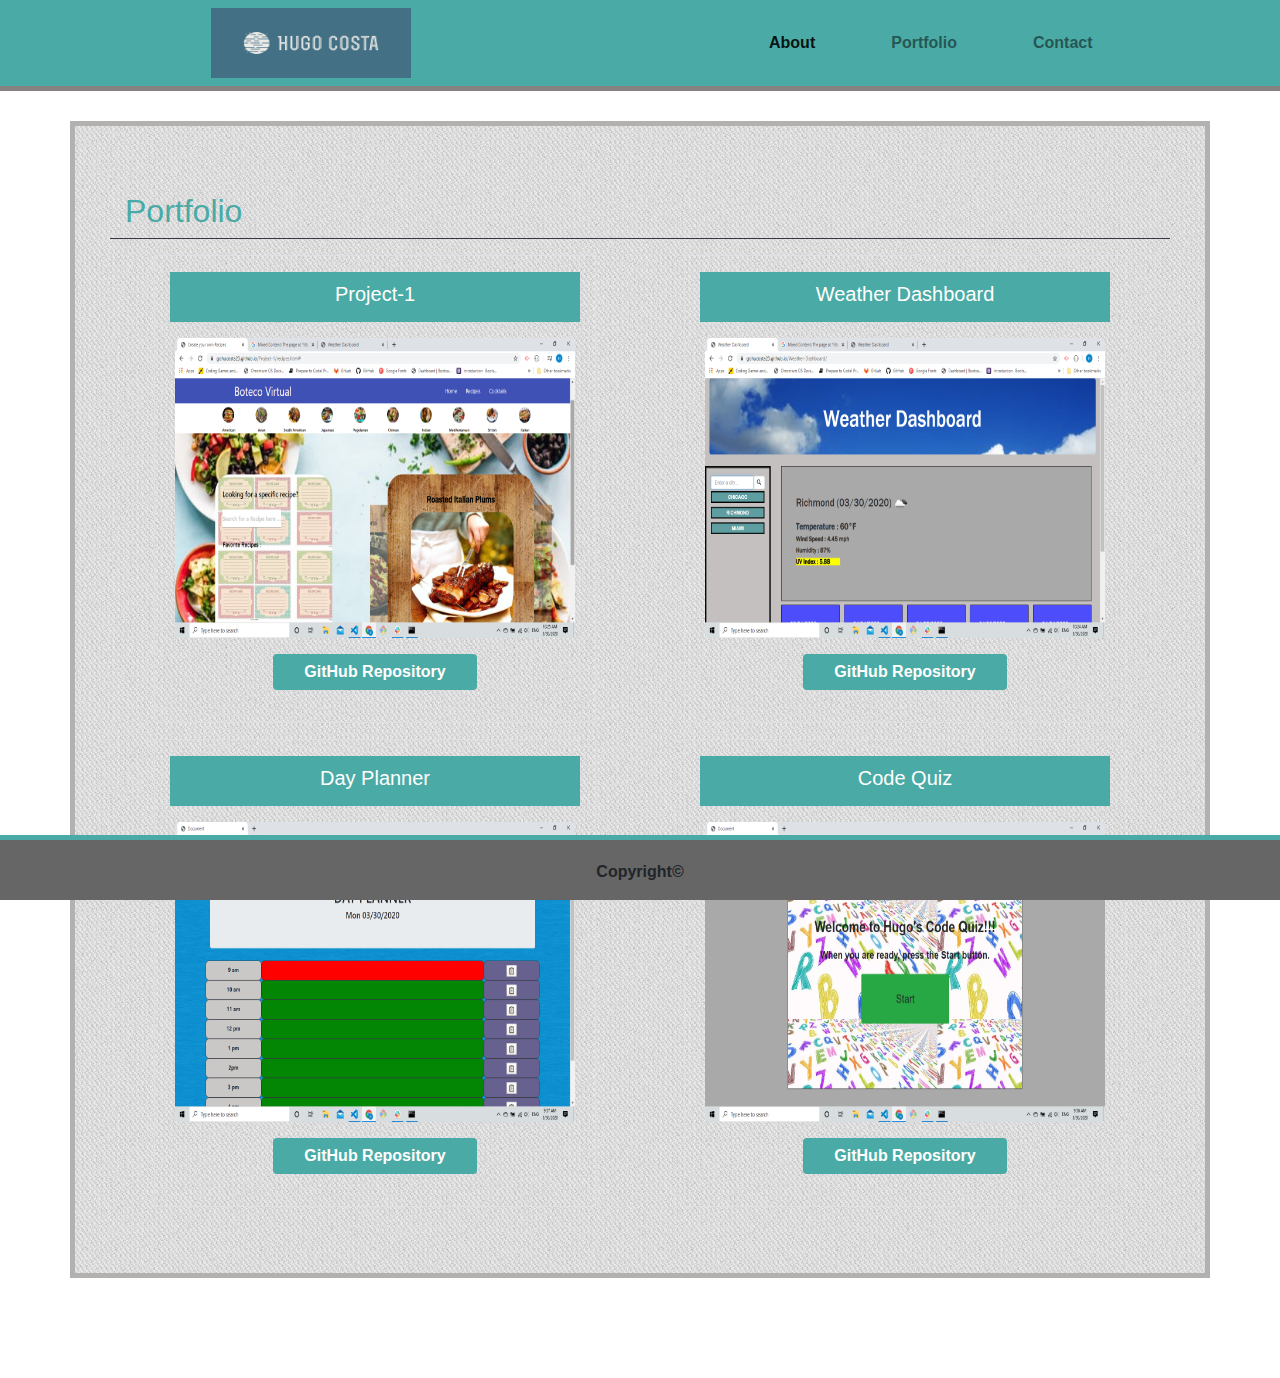
<file: portfolio.html>
<!DOCTYPE html>
<html lang="en">
<head>
    <meta charset="UTF-8">
    <meta name="viewport" content="width=device-width, initial-scale=1.0">    
    <link rel="stylesheet" href="https://stackpath.bootstrapcdn.com/bootstrap/4.4.1/css/bootstrap.min.css"
        integrity="sha384-Vkoo8x4CGsO3+Hhxv8T/Q5PaXtkKtu6ug5TOeNV6gBiFeWPGFN9MuhOf23Q9Ifjh" crossorigin="anonymous">
    <link rel="stylesheet" href="css/portfolio.css">
    <title>Portfolio</title>
       
</head>
<body>
    <nav class="navbar navbar-expand-lg navbar-light ">
        <img class="logo" src="images/cover.png" alt="Logo" width="200px" height="70px">
        <button class="navbar-toggler" type="button" data-toggle="collapse" data-target="#navbarNav" aria-controls="navbarNav" aria-expanded="false" aria-label="Toggle navigation">
          <span class="navbar-toggler-icon"></span>
        </button>
        <div class="collapse navbar-collapse" id="navbarNav">
          <ul class="navbar-nav">
            <li class="nav-item active">
              <a class="nav-link navBarLinks" href="index.html">About<span class="sr-only">(current)</span></a>
            </li>
            <li class="nav-item">
              <a class="nav-link navBarLinks" href="portfolio.html">Portfolio</a>
            </li>
            <li class="nav-item">
              <a class="nav-link" href="contact.html">Contact</a>
            </li>            
          </ul>
        </div>
      </nav>
   
            <div class="container">
                <div class="row">
                    <div class="col-12  border-bottom border-dark my-3">
                        <h2>Portfolio</h2>
                    </div>
                </div>
                <div class="row ">
                    <div class="col-sm-5 mx-auto border">
                        <div class="row my-3 projectTitle">
                            <h5 class="mx-auto">Project-1</h5>
                        </div>
                        <div class="row my-3">                           
                            <a href="https://gohucosta23.github.io/Project-1/" class="mx-auto portfolioLinks"><img class="rounded mx-auto" src="images/Project1.png" width="400px" height="300px" alt="Project1"></a>                                                      
                        </div> 
                        <div class="row my-3">
                            <p class="mx-auto btn projectLink"><a href="https://github.com/gohucosta23/Project-1" target ="blank" style="text-decoration: none; color: white;" class="githubLinks">GitHub Repository</a></p>
                        </div>                       
                    </div>
                    <div class="col-sm-5 mx-auto border">
                        <div class="row my-3 projectTitle">
                            <h5 class="mx-auto">Weather Dashboard</h5>
                        </div>
                        <div class="row my-3">
                            <a href="https://gohucosta23.github.io/Weather-Dashboard/" class="mx-auto portfolioLinks"><img class="rounded mx-auto" src="images/Weather-Dashboard.png" width="400px" height="300px" alt="Weather-Dashboard"></a>                            
                        </div>
                        <div class="row my-3">
                            <p class="mx-auto btn projectLink"><a href="https://github.com/gohucosta23/Project-1" target ="blank" style="text-decoration: none; color: white;" class="githubLinks">GitHub Repository</a></p>
                        </div> 
                    </div>                    
                </div>
                <div class="row my-3">
                    <div class="col-sm-5 mx-auto border">
                        <div class="row my-3 projectTitle">
                            <h5 class="mx-auto">Day Planner</h5>
                        </div>
                        <div class="row my-3">
                            <a href="https://gohucosta23.github.io/Day-Calendar/" class="mx-auto portfolioLinks"><img class="rounded mx-auto" src="images/Day-Calendar.png" width="400px" height="300px" alt="Day-Calendar"></a>   
                        </div>  
                        <div class="row my-3">
                            <p class="mx-auto btn projectLink"><a href="https://github.com/gohucosta23/Project-1" target ="blank" style="text-decoration: none; color: white;" class="githubLinks">GitHub Repository</a></p>
                        </div>                       
                    </div>
                    <div class="col-sm-5 mx-auto border">
                        <div class="row my-3 projectTitle">
                            <h5 class="mx-auto">Code Quiz</h5>
                        </div>
                        <div class="row my-3">
                            <a href="https://gohucosta23.github.io/Code-Quiz/" class="mx-auto portfolioLinks"><img class="rounded mx-auto" src="images/Code-Quizz.png" width="400px" height="300px" alt="Code-Quizz"></a>                              
                        </div>
                        <div class="row my-3">
                            <p class="mx-auto btn projectLink"><a href="https://github.com/gohucosta23/Project-1" target ="blank" style="text-decoration: none; color: white;" class="githubLinks">GitHub Repository</a></p>
                        </div> 
                    </div>                    
                </div>
                
            </div>        
    <div class="container-fluid">
    <div class="row">
        <footer >
            <p><strong>Copyright&#169</strong></p>
        </footer>
        </div>
    </div>
</body>
<script src="https://code.jquery.com/jquery-3.4.1.slim.min.js"
    integrity="sha384-J6qa4849blE2+poT4WnyKhv5vZF5SrPo0iEjwBvKU7imGFAV0wwj1yYfoRSJoZ+n"
    crossorigin="anonymous"></script>
<script src="https://cdn.jsdelivr.net/npm/popper.js@1.16.0/dist/umd/popper.min.js"
    integrity="sha384-Q6E9RHvbIyZFJoft+2mJbHaEWldlvI9IOYy5n3zV9zzTtmI3UksdQRVvoxMfooAo"
    crossorigin="anonymous"></script>
<script src="https://stackpath.bootstrapcdn.com/bootstrap/4.4.1/js/bootstrap.min.js"
    integrity="sha384-wfSDF2E50Y2D1uUdj0O3uMBJnjuUD4Ih7YwaYd1iqfktj0Uod8GCExl3Og8ifwB6"
    crossorigin="anonymous"></script>
</html>
</file>
<file: css/portfolio.css>
body {
    background-image: url("https://cdn.stocksnap.io/img-thumbs/280h/FSVA6VJ2XI.jpg");
        
    }
nav {
    background-color: #4aaaa5;
    font-family: 'Arial', 'Helvetica Neue', Helvetica, sans-serif;
    font-weight: bolder;
    border-bottom: #868282 solid 5px;
    margin-bottom: 30px;

}
/* I used margin left and right to position the logo where I wanted. */
.logo {
    margin-right: 350px;
    margin-left: 195px;
    font-size: 30px;
    background-color: #fff;  
   
}

h2 {
    color: #4aaaa5;
}

a {    
    font-size: 16px;
    margin-right: 60px;
    font-weight: bolder;
}


.githubLinks{
    margin-right: 0px;
    
}
.projectLink{
    padding-top: 10px;
    background-color: #4aaaa5;
    color: white;
}
.projectTitle {
    background-color: #4aaaa5;
    height: 50px;
    margin: auto;
    padding-top: 10px;
    
    color: white;
}

.container {
   
    border: solid 5px#b3b0b0;
    padding: 50px;
    background-image: url(../images/background.png);
    margin: 0 auto 100px;
}   
footer {
    position: fixed;
    background-color: #666666;
    padding: 20px 20px 0px;
    bottom: 0; 
    left: 0; 
    width: 100%;
    border-top: solid #4aaaa5 5px;
    text-align: center;
}
.btn {
    padding: 5px 30px 5px;
}
@media screen and (min-width: 500px) and (max-width: 768px) {
    
    .navbar {
        position: sticky;
        top: 0;
        z-index: 1;        
    }
    img { 
        
     width: 90%; 
    }

    .container {
        margin: 0 auto ;
        
    }
    .logo {
        width: 30%;
        margin-left: 20px;
    }
    
   
}
@media screen and (max-width: 500px) {

    .logo {
        width: 65%;
        margin: 0 auto;
    }
    img {
        
        width: 90%;
    }
    .navbar {
        position: sticky;
        top: 0;
        z-index: 1;
    }
    .container {
        margin: 0 auto 100px;
        width: 90%;
                
    }
    .navbar-toggler {
        margin-right: 26px;
    }  
    
}
</file>
